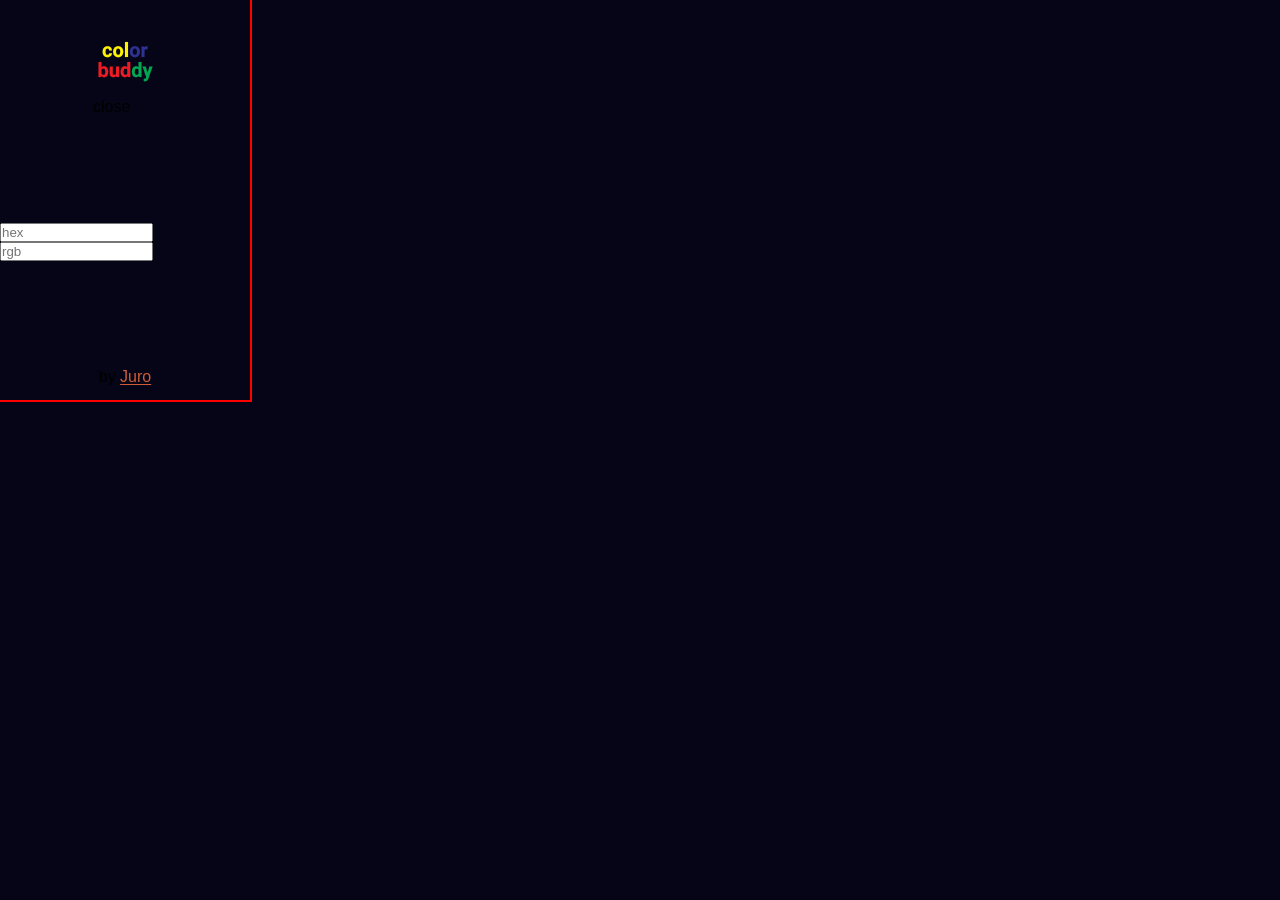
<file: popup/index.html>
<!DOCTYPE html>
<html lang="en">

    <head>
    
        <meta charset="UTF-8">
        <meta http-equiv="X-UA-Compatible" content="IE=edge">
        <meta name="viewport" content="width=device-width, initial-scale=1.0">
    
        <title>colorbuddy &bull; Juri Gemignani</title>
    
        <link rel="stylesheet" href="style.css">
        <link rel="stylesheet" href="https://unicons.iconscout.com/release/v4.0.0/css/line.css">
    
    </head>

    <body>
      
        <header>
            <img src="../images/icon-64.png" class="nav-logo">
            <p id="close" class="link">close</p>
        </header>

        <div class="container">

            <div class="inputs-container">

                <input type="text" placeholder="hex" id="hex">
                <input type="text" placeholder="rgb" id="rgb">

            </div>

            <div class="color-container">

                <div id="color"></div>

            </div>

        </div>

        <footer>
            by <a href="https://juro0.github.io/" class="link" target="_blank">Juro</a>
        </footer>

        <script src="app.js"></script>
        
    </body>

</html>
</file>
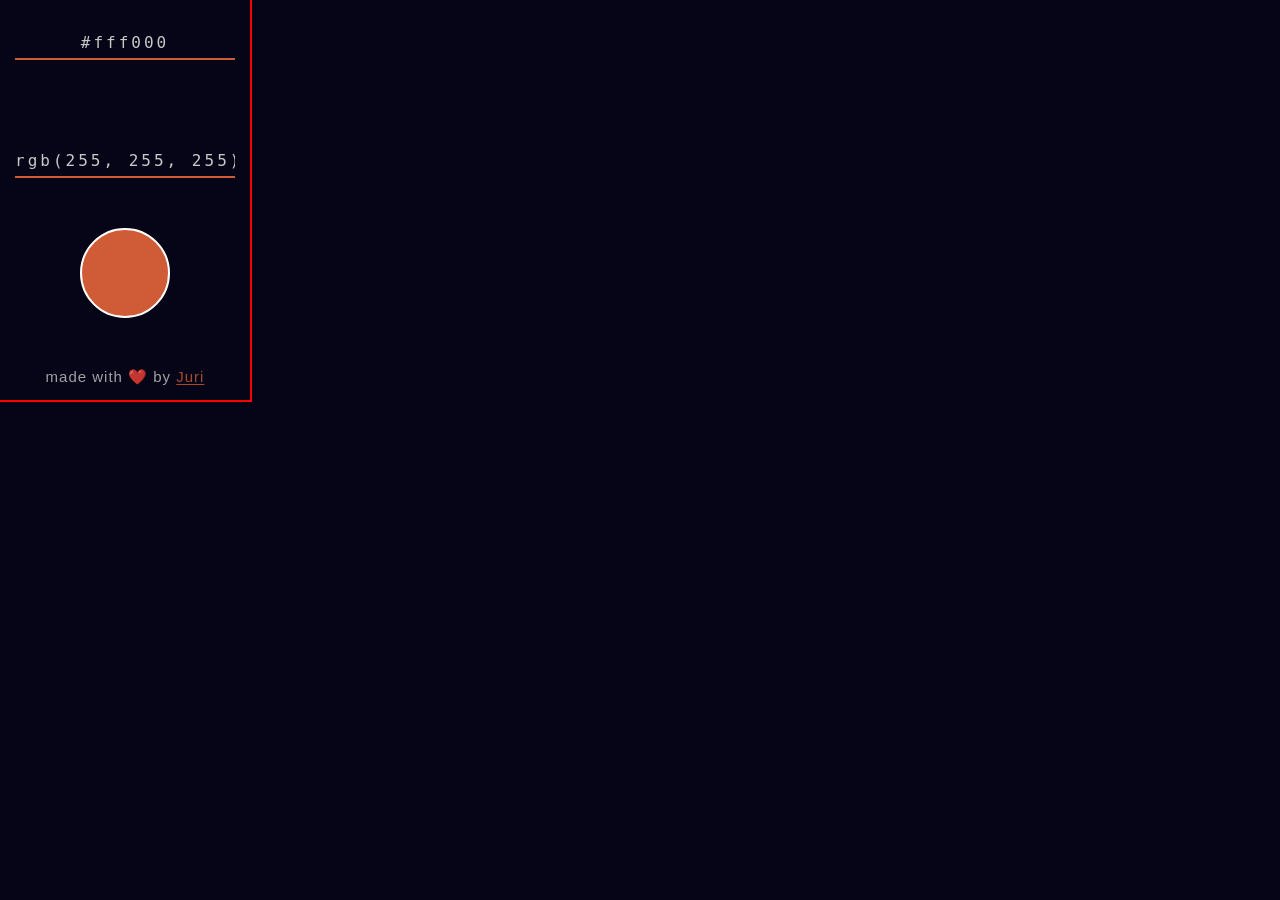
<file: popup/popup.html>
<!DOCTYPE html>
<html lang="en">

    <head>
    
        <meta charset="UTF-8">
        <meta http-equiv="X-UA-Compatible" content="IE=edge">
        <meta name="viewport" content="width=device-width, initial-scale=1.0">
    
        <title>colorbuddy &bull; Juri Gemignani</title>
    
        <link rel="stylesheet" href="style.css">
        <link rel="stylesheet" href="https://unicons.iconscout.com/release/v4.0.0/css/line.css">
    
    </head>

    <body>
        
        <div class="codes-container">

            <input type="text" class="code" id="hex" value="#fff000" spellcheck="false">
            
            <i class="uil uil-exchange code-convert-icon"></i>

            <input type="text" class="code" id="rgb" value="rgb(255, 255, 255)" spellcheck="false">

        </div>

        <div id="visualize" style="--color: #cf5c36"></div>

        <footer>

            <p>made with ❤️ by <a href="https://juro0.github.io/" target="_blank">Juri</a></p>

        </footer>
        
        <script src="app.js"></script>
        
    </body>

</html>
</file>
<file: popup/style.css>
:root {

    --clr-blue: #050517;
    --clr-silver: #c8c8c8;
    --clr-orange: #cf5c36;

    --font: Helvetica, sans-serif;
    --mono: monospace;

}

/* GENERAL */

body {
    height: 400px;
    width: 250px;
    padding-top: 30px;
    background: var(--clr-blue);
    outline: 2px solid #f00;
    display: flex;
    flex-direction: column;
    align-items: center;
    justify-content: space-between;
}

* {
    box-sizing: border-box;
    margin: 0;
    padding: 0;
    font-family: var(--font);
    cursor: default;
}

*::selection {
    background: none;
}

input:focus {
    border: none;
    outline: none;
}

.hide {display: none !important}

::-webkit-scrollbar {
    width: 0;
    height: 0;
}

/* BODY */

.codes-container {
    width: 220px;
    height: 40%;
    display: flex;
    flex-direction: column;
    justify-content: space-between;
    align-items: center;
}

input.code {
    height: 30px;
    width: 100%;
    background: none;
    border: none;
    outline: none;
    border-bottom: 2px solid var(--clr-orange);
    padding-bottom: 3px;
    font-family: var(--mono);
    font-size: 16px;
    color: var(--clr-silver);
    letter-spacing: 3px;
    text-align: center;
    cursor: text;
}

input.code::selection {
    background: var(--clr-silver);
    color: var(--clr-blue);
}

i.code-convert-icon {
    color: var(--clr-orange);
    font-size: 28px;
    opacity: .7;
    transition: all .3s ease;
}

i.code-convert-icon:hover {
    opacity: 1;
    cursor: pointer;
}

#visualize {
    height: 90px;
    aspect-ratio: 1/1;
    border: 2px solid #fff;
    border-radius: 100%;
    background: var(--color);
    transition: .2s all ease;
}

footer {
    height: 32px;
    width: 100%;
    text-align: center;
}

footer > p {
    font-family: var(--font);
    font-size: 15px;
    color: var(--clr-silver);
    letter-spacing: 1px;
    opacity: .8;
}

footer a {
    color: var(--clr-orange);
    text-underline-offset: 2px;
    cursor: pointer;
}
</file>
